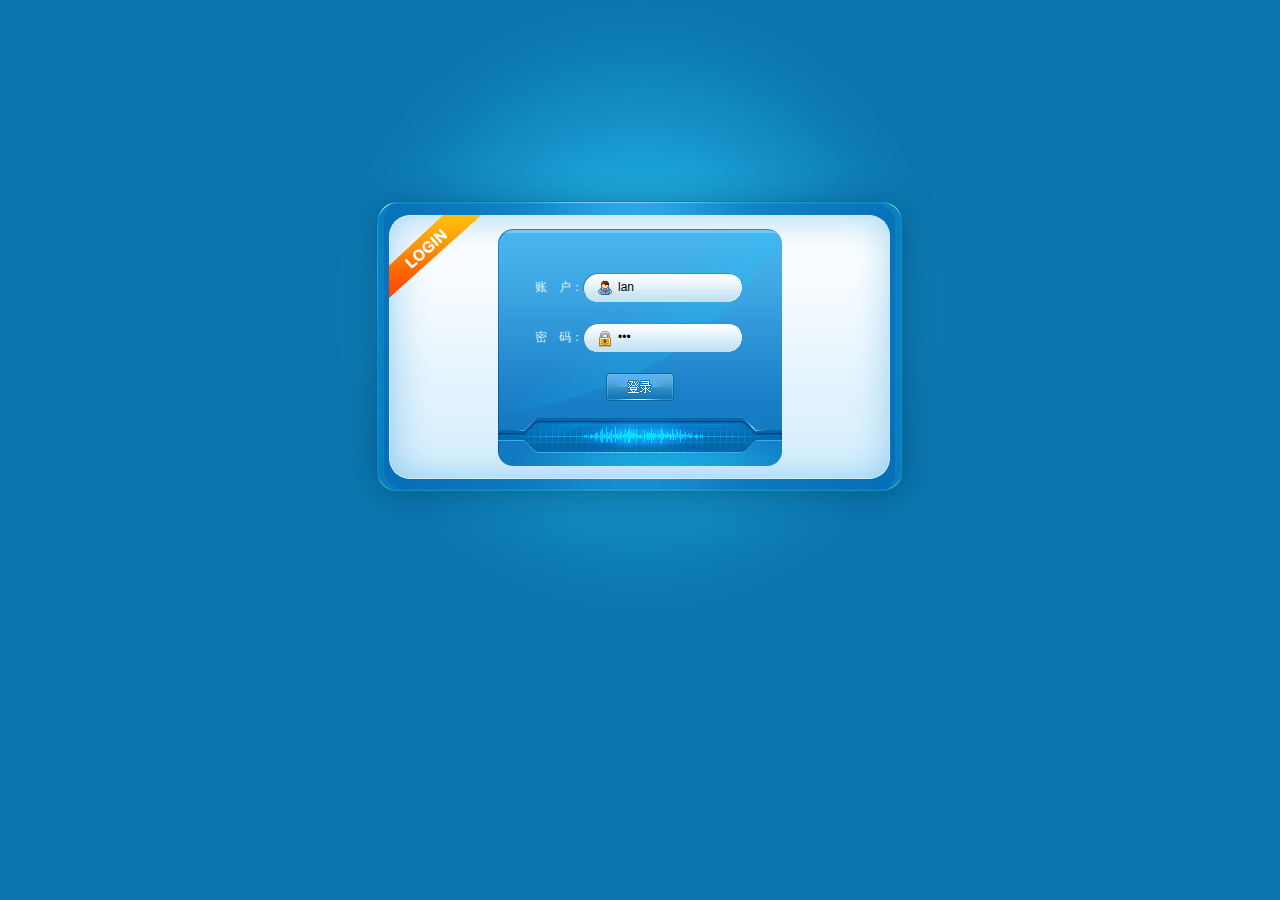
<file: src/main/resources/static/login.html>
﻿<!DOCTYPE html PUBLIC "-//W3C//DTD XHTML 1.0 Transitional//EN" "http://www.w3.org/TR/xhtml1/DTD/xhtml1-transitional.dtd">
<html xmlns="http://www.w3.org/1999/xhtml">
<head>
<meta http-equiv="Content-Type" content="text/html; charset=utf-8" />
<meta name="author" content="lan"/>
<title>登录-login</title>
<link href="images/login.css" rel="stylesheet" type="text/css" />

</head>

<body>
<div id="wrap">
	<div id="header"> </div>
    <div id="content-wrap">
    	<div class="space"> </div>
   	  <form onsubmit="return doLogin();"><div class="content">
        <div class="field"><label>账　户：</label><input class="username" name="userName" value="lan" type="text" /></div>
		<div class="field"><label>密　码：</label><input class="password" name="password" value="lan" type="password" /><br /></div>
        <div class="btn"><input type="submit" value="" class="login-btn" /></div>
        <div class="field" id="tips" style="color:#ff5b04; text-align: center;"></div>
      </div></form>
    </div>
    <div id="footer"> </div>
</div>
<script type="text/javascript" src="javascript/jquery.min.js"></script>
<script type="text/javascript">
	function doLogin(){
		$("#tips").html("");
		var userName = $("form input[name=userName]").val();
		var password = $("form input[name=password]").val();
		$.ajax({
			url:"/framework/login",
			type:"post",
			data:{
				userName:userName,
				password:password
			},
			success:function(res){
				if(res.success){
					window.location.href="/index.html";
				}else{
					$("#tips").html(res.message);
				}
			}
		});
		return false;
	}
</script>
</body>
</html>
</file>
<file: src/main/resources/static/images/login.css>
/*@import "menu.css";*/
/** 清除内外边距 **/
body, h1, h2, h3, h4, h5, h6, hr, p,
blockquote, /* structural elements 结构元素 */
dl, dt, dd, ul, ol, li, /* list elements 列表元素 */
pre, /* text formatting elements 文本格式元素 */
form, fieldset, legend, button, input, textarea, /* form elements 表单元素 */
th, td, /* table elements 表格元素 */
img/* img elements 图片元素 */{
border:medium none;
margin: 0;
padding: 0;
}
/** 设置默认字体 **/
body,button, input, select, textarea {
font: 12px/1.5 '宋体',tahoma, Srial, helvetica, sans-serif; }
h1, h2, h3, h4, h5, h6 { font-size: 100%; }
em{font-style:normal;}
/** 重置列表元素 **/
ul, ol { list-style: none; }
/** 重置超链接元素 **/
a { text-decoration: none; color:#000;}
a:hover { text-decoration: underline; color:#3363a7; }
/** 重置图片元素 **/
img{ border:0px;}
/** 重置表格元素 **/
table { border-collapse: collapse; border-spacing: 0; }

/*清除浮动*/
.clear{
	height:0px;
	line-height:0px;
	font-size:0px;
	clear:both;
	}

body{ background:#0a76b0}
#wrap{ width:960px; margin:0 auto; background:url(login-bg.gif); height:613px;}
#header{ height:170px;}
#content-wrap{ width:593px; height:357px; background:url(login-bg.png); margin:0 auto;}
.content{ width:210px; height:237px; margin:0 auto;}
.space{ height:103px;}
.login-btn{ width:68px; height:28px; background:url(login-btn.gif) -6px -6px;}
.login-btn:hover{ background-position:-6px -49px;}
.field{ height:50px;}
.field label{ color:#dbf2ff}
.btn{text-align:center;}
.field input{ background:url(login-input.gif); width:159px; height:29px; line-height:29px; text-indent:35px;}
.field .password{ background-position:0 -29px;}
</file>
